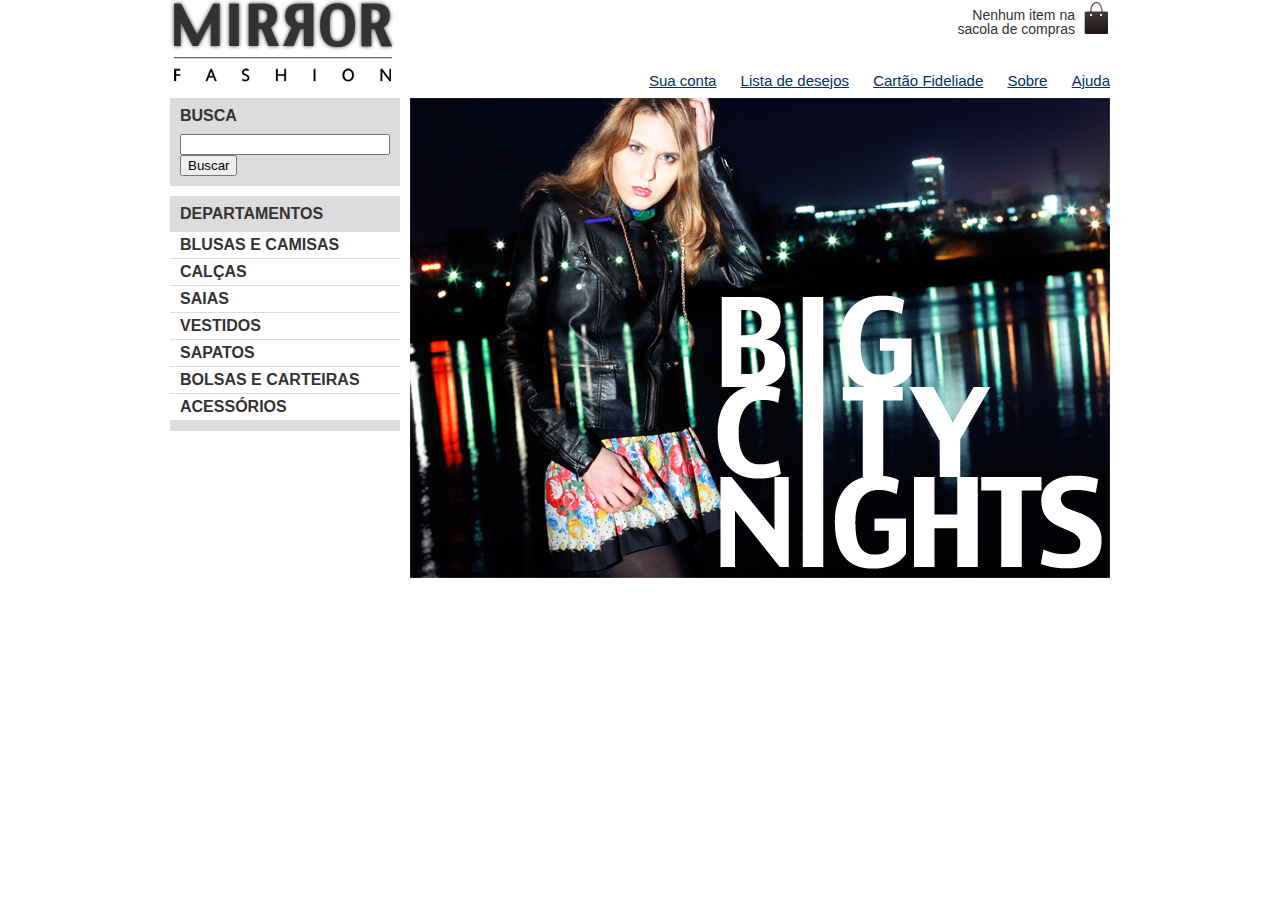
<file: ProgramaçãoWeb/MirrorFashionTurmaA/public_html/index.html>
<!DOCTYPE html>
<meta charset="UTF-8">
<meta name="viewport" content="width=device-width, initial-scale=1.0">
<link rel="stylesheet" href="./css/reset.css">
<link rel="stylesheet" href="./css/estilos.css">

<html>

<head>
    <title>Mirror Fashion</title>
</head>

<body>
    <header class="container">
        <h1><img src="img/logo.png" alt="Logo da Mirror Fashion"></h1>
        <p class="sacola">
            Nenhum item na sacola de compras
        </p>

        <nav class="menu-opcoes">
            <ul>
                <li><a href="#">Sua conta</a></li>
                <li><a href="#">Lista de desejos</a></li>
                <li><a href="#">Cartão Fideliade</a></li>
                <li><a href="Sobre.html" target="_blank">Sobre</a></li>
                <li><a href="#">Ajuda</a></li>

            </ul>
        </nav>
    </header>

    <div class="container destaque">
        <section class="busca">
            <h2>Busca</h2>
            <form>
                <input type="search">
                <button>Buscar</button>
            </form>
        </section>

        <section class="menu-departamentos">
            <h2>Departamentos</h2>

            <nav>
                <ul>
                    <li><a href="#">Blusas e Camisas</a></li>
                    <li><a href="#">Calças</a></li>
                    <li><a href="#">Saias</a></li>
                    <li><a href="#">Vestidos</a></li>
                    <li><a href="#">Sapatos</a></li>
                    <li><a href="#">Bolsas e Carteiras</a></li>
                    <li><a href="#">Acessórios</a></li>
                </ul>
            </nav>
        </section>

        <section>
            <figure>
                <img src="img/destaque-home.png" alt="Promoção: Big City Night">
            </figure>
        </section>



</body>

</html>
</file>
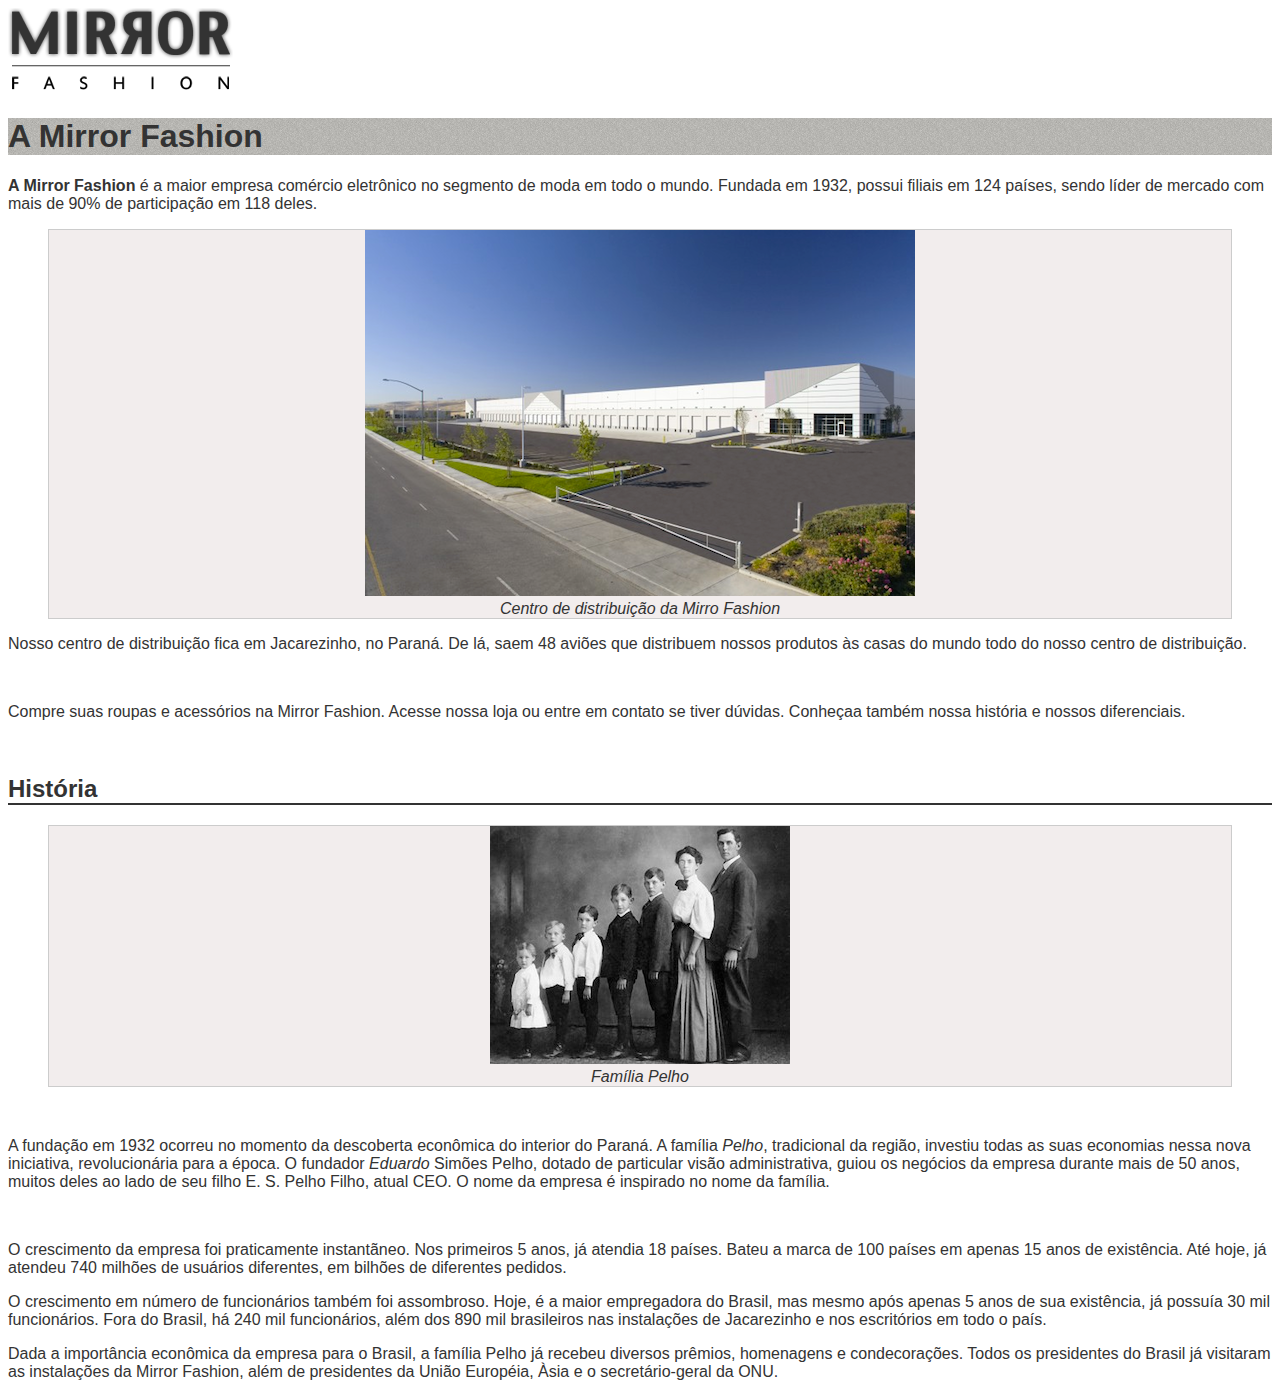
<file: MirrorFashion/public_html/sobre.html>
<!DOCTYPE html>
<!--
Click nbfs://nbhost/SystemFileSystem/Templates/Licenses/license-default.txt to change this license
Click nbfs://nbhost/SystemFileSystem/Templates/ClientSide/html.html to edit this template
-->
<html>
    <head>
        <title>Sobre a Mirror Fashion</title>
        <link rel="stylesheet" href="css/sobre.css">
        <meta charset="UTF-8">
        <meta name="viewport" content="width=device-width, initial-scale=1.0">
    </head>
    <body>
        <img src="img/logo.png" alt="Logotipo da Mirror Fashion">
        <h1>A Mirror Fashion</h1>
        <p><strong>A Mirror Fashion</strong> é a maior empresa comércio eletrônico no segmento de moda em todo o mundo. Fundada em 1932, possui filiais em 124 países, sendo líder de mercado com mais de 90% de participação em 118 deles.</p>
        
        <figure>
            <img src="img/centro-distribuicao.png" alt="Foto do centro de distribuição da Mirror Fashion">
            <figcaption>Centro de distribuição da Mirro Fashion</figcaption>
        </figure>

        <p>Nosso centro de distribuição fica em Jacarezinho, no Paraná. De lá, saem 48 aviões que distribuem nossos produtos às casas do mundo todo do nosso centro de distribuição.</p>
        <br>
        <p>Compre suas roupas e acessórios na Mirror Fashion. Acesse nossa loja ou entre em contato se tiver dúvidas. Conheçaa também nossa história e nossos diferenciais.</p>
        <br>
        <h2>História</h2>
        <figure>
            <img src="img/familia-pelho.jpg" alt="Foto da família Pelho">
            <figcaption>Família Pelho</figcaption>
        </figure>
        <br>
        <p>A fundação em 1932 ocorreu no momento da descoberta econômica do interior do Paraná. A família <em>Pelho</em>, tradicional da região, investiu todas as suas economias nessa nova iniciativa, revolucionária para a época. O fundador <em>Eduardo</em> Simões Pelho, dotado de particular visão administrativa, guiou os negócios da empresa durante mais de 50 anos, muitos deles ao lado de seu filho E. S. Pelho Filho, atual CEO. O nome da empresa é inspirado no nome da família.</p>
        <br>
        <p>O crescimento da empresa foi praticamente instantãneo. Nos primeiros 5 anos, já atendia 18 países. Bateu a marca de 100 países em apenas 15 anos de existência. Até hoje, já atendeu 740 milhões de usuários diferentes, em bilhões de diferentes pedidos.</p>
        <p>O crescimento em número de funcionários também foi assombroso. Hoje, é a maior empregadora do Brasil, mas mesmo após apenas 5 anos de sua existência, já possuía 30 mil funcionários. Fora do Brasil, há 240 mil funcionários, além dos 890 mil brasileiros nas instalações de Jacarezinho e nos escritórios em todo o país.</p>
        <p>Dada a importância econômica da empresa para o Brasil, a família Pelho já recebeu diversos prêmios, homenagens e condecorações. Todos os presidentes do Brasil já visitaram as instalações da Mirror Fashion, além de presidentes da União Européia, Àsia e o secretário-geral da ONU.</p>
    </body>
</html>
</file>
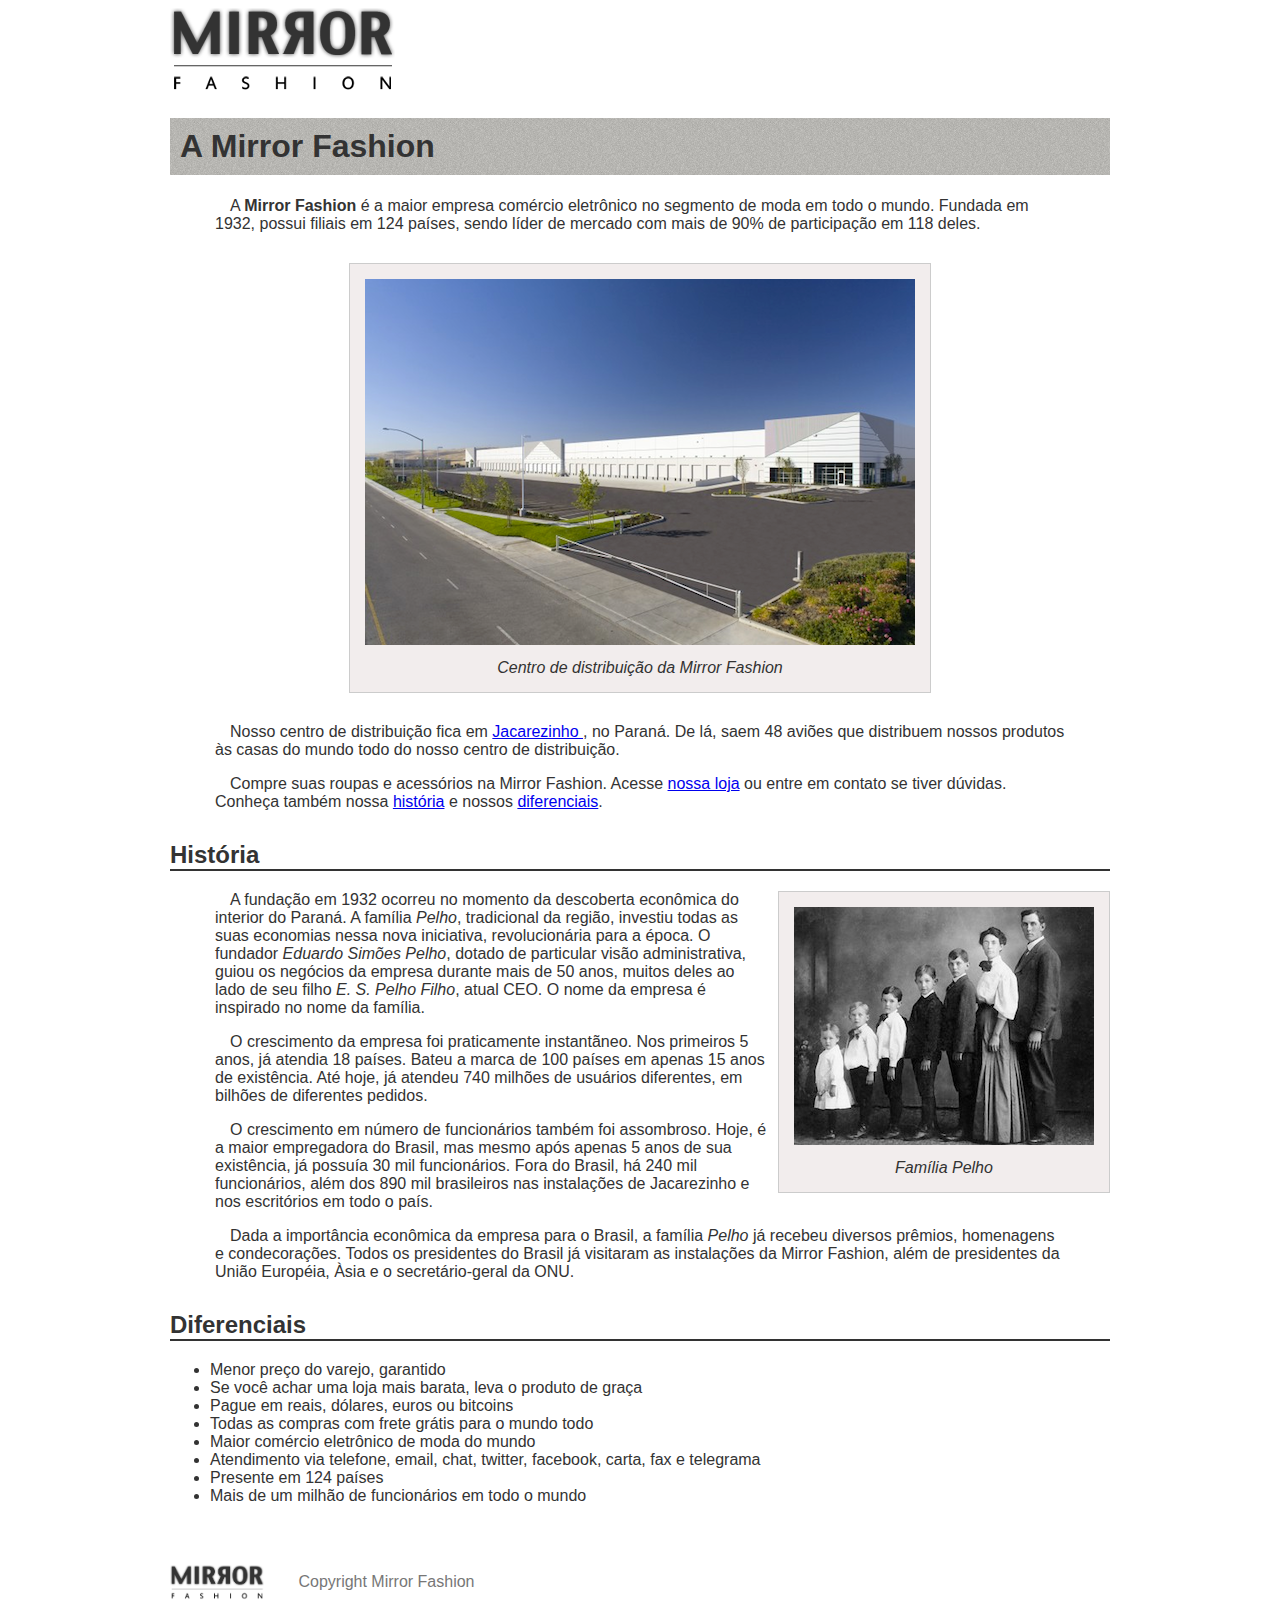
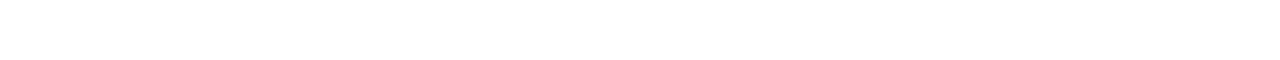
<file: ProgramaçãoWeb/MirrorFashionTurmaA/public_html/sobre.html>
<!DOCTYPE html>
<html>
    <head>
        <title>Sobre a Mirror Fashion</title>
        <meta charset="UTF-8">
        <meta name="viewport" content="width=device-width, initial-scale=1.0">
        <link rel="stylesheet" href="css/sobre.css">
    </head>
    <body>
        
        <img src="img/logo.png" alt="Logo da Mirror Fashion">
        
        <h1>A Mirror Fashion</h1>

        <p>A <strong>Mirror Fashion</strong> é a maior empresa comércio eletrônico 
            no segmento de moda em todo o mundo. Fundada em 1932, 
            possui filiais em 124 países, sendo líder de mercado com 
            mais de 90% de participação em 118 deles.
        </p>
        
        <figure id="centro-distribuicao">
            <img src="img/centro-distribuicao.png" 
                 alt="Foto do centro de distribuição da Mirror Fashion">
            <figcaption>Centro de distribuição da Mirror Fashion</figcaption>
        </figure>

        <p>Nosso centro de distribuição fica em 
            <a href="https://www.google.com.br/maps?q=Jacarezinho PR" target="_blank">
                Jacarezinho
            </a>, no Paraná. 
            De lá, saem 48 aviões que distribuem nossos produtos às 
            casas do mundo todo do nosso centro de distribuição.
        </p>
        
        <p>
            Compre suas roupas e acessórios na Mirror Fashion. Acesse 
            <a href="index.html" target="_blank">nossa loja</a> ou entre 
            em contato se tiver dúvidas. Conheça 
            também nossa <a href="#historia">história</a> e nossos 
            <a href="#diferenciais">diferenciais</a>.
        </p>

        <h2 id="historia">História</h2>

        <figure id="familia-pelho">
            <img src="img/familia-pelho.jpg" alt="Foto da família Pelho">
            <figcaption>Família Pelho</figcaption>
        </figure>

        <p>
            A fundação em 1932 ocorreu no momento da descoberta econômica 
            do interior do Paraná. A família <em>Pelho</em>, tradicional da região, 
            investiu todas as suas economias nessa nova iniciativa, 
            revolucionária para a época. O fundador <em>Eduardo Simões Pelho</em>, 
            dotado de particular visão administrativa, guiou os negócios 
            da empresa durante mais de 50 anos, muitos deles ao lado de 
            seu filho <em>E. S. Pelho Filho</em>, atual CEO. O nome da empresa é 
            inspirado no nome da família.
        </p>
        
        <p>
            O crescimento da empresa foi praticamente instantãneo. Nos 
            primeiros 5 anos, já atendia 18 países. Bateu a marca de 100 
            países em apenas 15 anos de existência. Até hoje, já atendeu 
            740 milhões de usuários diferentes, em bilhões de diferentes 
            pedidos.
        </p>    
        
        <p>
            O crescimento em número de funcionários também foi assombroso. 
            Hoje, é a maior empregadora do Brasil, mas mesmo após apenas 5 
            anos de sua existência, já possuía 30 mil funcionários. Fora 
            do Brasil, há 240 mil funcionários, além dos 890 mil 
            brasileiros nas instalações de Jacarezinho e nos escritórios 
            em todo o país.
        </p>
        
        <p>
            Dada a importância econômica da empresa para o Brasil, a 
            família <em>Pelho</em> já recebeu diversos prêmios, homenagens e 
            condecorações. Todos os presidentes do Brasil já visitaram 
            as instalações da Mirror Fashion, além de presidentes da 
            União Européia, Àsia e o secretário-geral da ONU.
        </p>

        <h2 id="diferenciais">Diferenciais</h2>
        
        <ul>
            <li>Menor preço do varejo, garantido</li>
            <li>Se você achar uma loja mais barata, leva o produto de graça</li>
            <li>Pague em reais, dólares, euros ou bitcoins</li>
            <li>Todas as compras com frete grátis para o mundo todo</li>
            <li>Maior comércio eletrônico de moda do mundo</li>
            <li>Atendimento via telefone, email, chat, twitter, facebook, carta, fax e telegrama</li>
            <li>Presente em 124 países</li>
            <li>Mais de um milhão de funcionários em todo o mundo</li>
        </ul>
        <div id="rodape">
            <img src="img/logo.png" alt="Logo da Mirror Fashion">
            Copyright Mirror Fashion
        </div>
        
    </body>
</html>
</file>
<file: ProgramaçãoWeb/MirrorFashionTurmaA/public_html/css/estilos.css>
body {
    color: #333333;
    font-family: "Lucida Sans Unicode", "Luciana Grande", sans-serif;
}

header {
    position: relative;
}

.sacola {
    background-image: url(../img/sacola.png);
    background-repeat: no-repeat;
    background-position: top right;
    font-size: 14px;
    padding-right: 35px;
    padding-top: 8px;
    text-align: right;
    width: 140px;
    position: absolute;
    top: 0;
    right: 0;
}

.menu-opcoes {
    position: absolute;
    bottom: 0;
    right: 0;
}

.menu-opcoes ul li {
    display: inline;
    margin-left: 20px;
}

.menu-opcoes ul {
    font-size: 15px;
}

.menu-opcoes a {
    color: #003366;
}

.container {
    margin: 0 auto;
    width: 940px;
}

.busca, 
.menu-departamentos{
    background-color: #dcdcdc;
    font-weight: bold;
    text-transform: uppercase;

    margin-right: 10px;
    width: 230px;
    float: left;
}

.menu-departamentos{
    clear: left;
    margin-top: 10px;
    padding-bottom: 10px;
}

.busca h2, 
.busca form, 
.menu-departamentos h2{
    margin: 10px
}

.menu-departamentos li{
    background-color: white;
    margin-bottom: 1px;
    padding: 5px 10px;
}

.menu-departamentos a{
    color: #333333;
    text-decoration: none;
}

.busca input[type=search]{
    width: 210px
}

.destaque{
    margin-top: 10px;
}

.painel li{
    display: inline-block;
    vertical-align: top;
    width: 140px;
    margin: 2px;
    padding-bottom: 10px;
}
</file>
<file: MirrorFashion/public_html/css/sobre.css>
/*
Click nbfs://nbhost/SystemFileSystem/Templates/Licenses/license-default.txt to change this license
Click nbfs://nbhost/SystemFileSystem/Templates/ClientSide/css.css to edit this template
*/
/* 
    Created on : 16/02/2022, 21:40:41
    Author     : matheus.gsantos21
*/
/* body {
    border-color: red;
    border-style: solid;
    border-width: 1px;
} */

body {
    color: #333333;
    font-family: "Lucida Sans Unicode", "Arial", "Helvetica", sans-serif;
}

h1 {
    background-image: url(../img/sobre-background.jpg);
}

h2 {
    border-bottom: 2px solid #333333;
}

figure {
    background-color: #F2EDED;
    border: 1px solid #ccc;
    text-align: center;
}

figcaption{
    font-style: italic;
}
</file>
<file: ProgramaçãoWeb/MirrorFashionTurmaA/public_html/css/sobre.css>
/*
To change this license header, choose License Headers in Project Properties.
To change this template file, choose Tools | Templates
and open the template in the editor.
*/
/* 
    Created on : 16/02/2022, 21:40:52
    Author     : wslou
*/

body{
    color: #333;
    font-family: "Lucida Sans Unicode", "Lucida Grande", sans-serif;
    margin-left: auto;
    margin-right: auto;
    width: 940px
}

h1 {
    background-image: url(../img/sobre-background.jpg);
    padding: 10px
}

h2 {
    border-bottom: 2px solid #333333;
    margin-top: 30px
}

figure {
    background-color: #F2EDED;
    border: 1px solid #ccc;
    text-align: center;
    padding: 15px;
    margin: 30px
}

figcaption {
    font-style: italic;
    margin-top: 10px
}

p{
    padding: 0 45px;
    text-indent: 15px
}

#centro-distribuicao{
    margin-left: auto;
    margin-right: auto;
    width: 550px
}

#rodape{
    color: #777;
    margin: 30px 0;
    padding: 30px 0;
}

#rodape img{
    margin-right: 30px;
    vertical-align: middle;
    width: 94px
}

#familia-pelho{
    float: right;
    margin: 0 0 10px 10px
}
</file>
